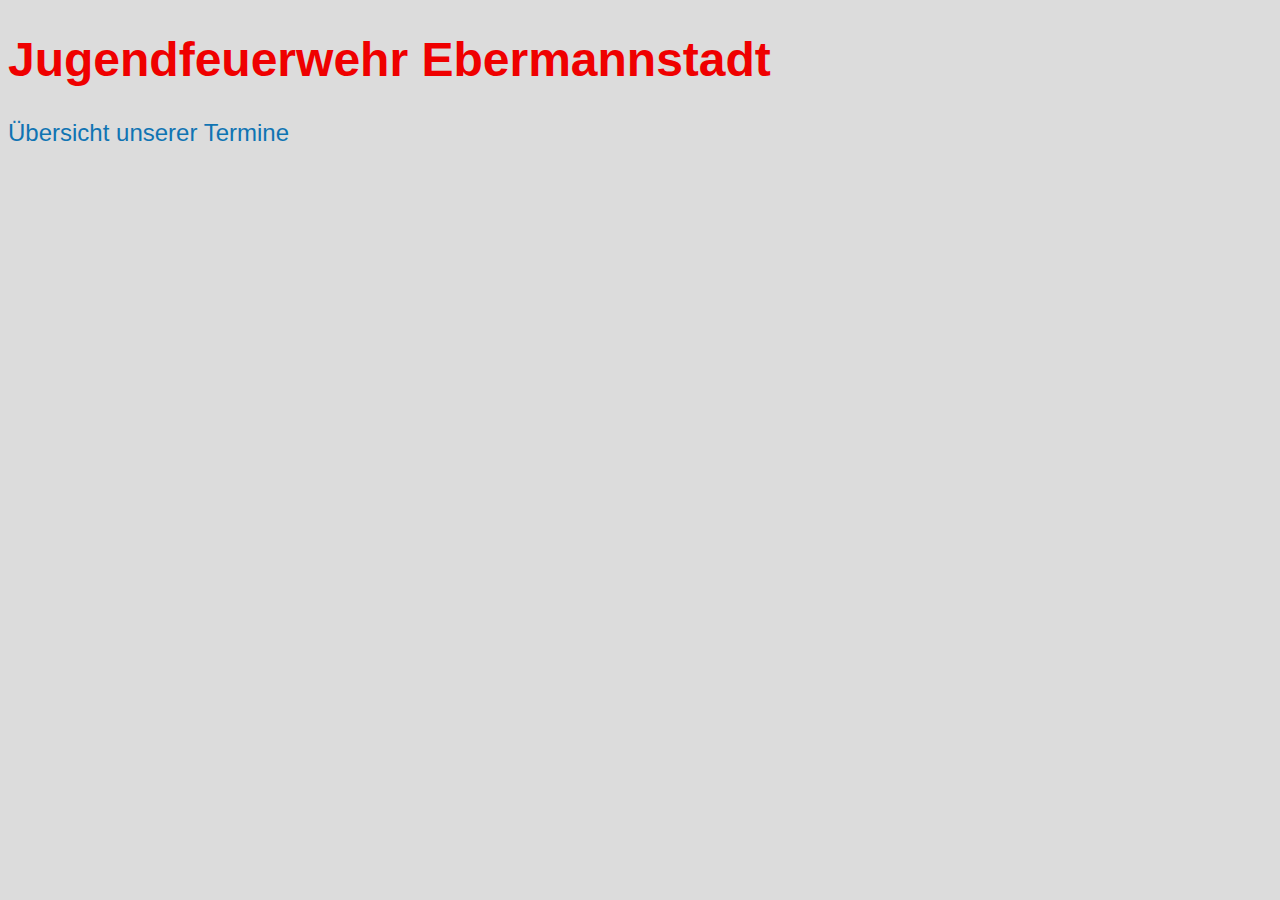
<file: index.html>
<!DOCTYPE html>
<header>
    <link rel="stylesheet" href="style.css">
    <link rel="functions" href="functions.js">
</header>



<body>
    <h1>Jugendfeuerwehr Ebermannstadt</h1>
    <p>
        <a href="Termine/Termine.html">Übersicht unserer Termine</a>
    </p>
</body>



<footer>

</footer>
</file>
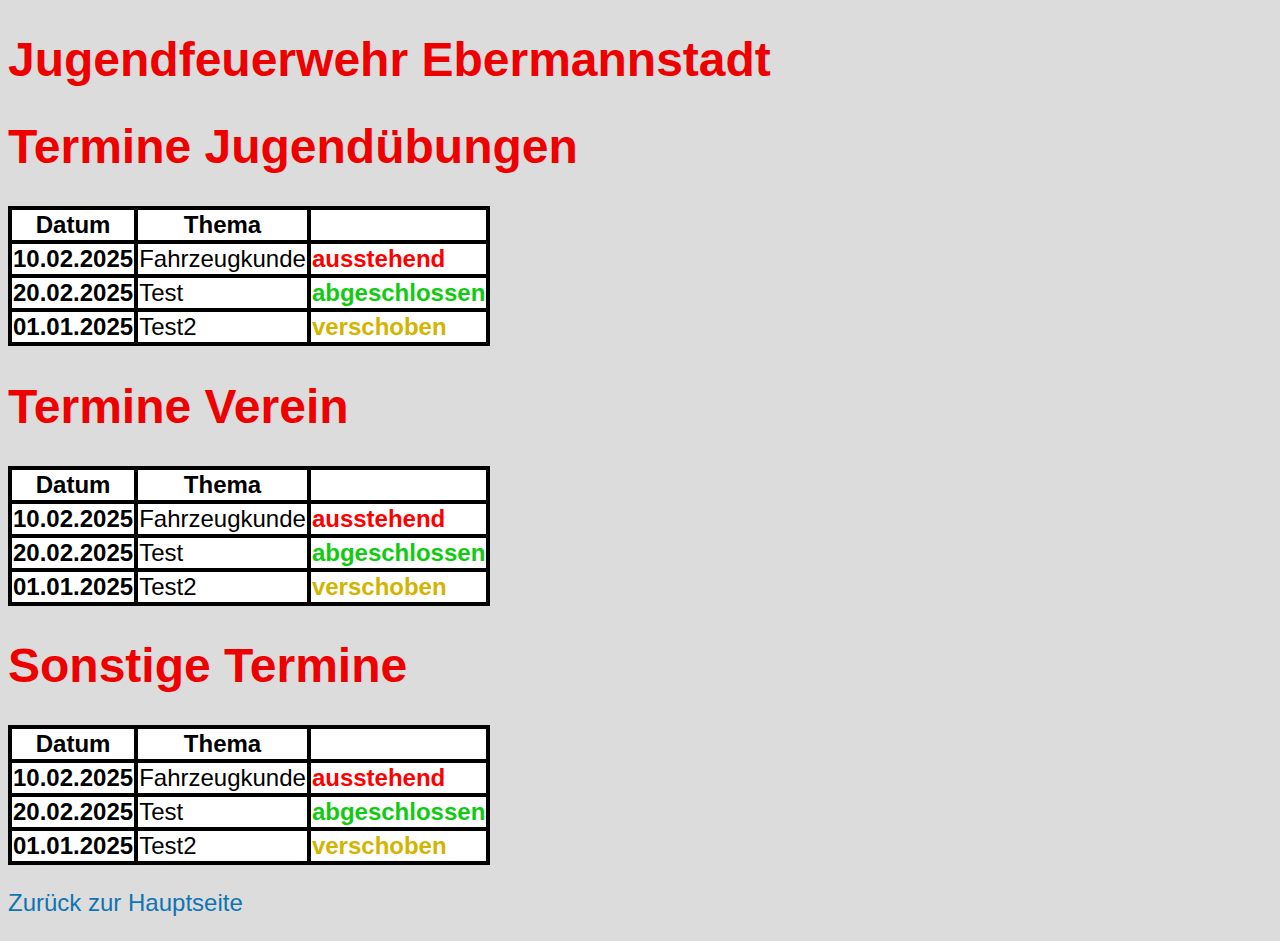
<file: Termine/Termine.html>
<!DOCTYPE html>
<header>
    <link rel="stylesheet" href="styleTermine.css">
</header>



<body>
    <h1>Jugendfeuerwehr Ebermannstadt</h1>
    <h1>Termine Jugendübungen</h1>
    <p>
        <table>
            <tr>
                <th>Datum</th>
                <th>Thema</th>
                <th>  </th>
            </tr>
            <tr>
                <td><strong>10.02.2025</strong></td>
                <td>Fahrzeugkunde</td>
                <td id="status_ausstehend"><strong>ausstehend</strong></td>
            </tr>
            <tr>
                <td><strong>20.02.2025</strong></td>
                <td>Test</td>
                <td id="status_abgeschlossen"><strong>abgeschlossen</strong></td>
            </tr>
            <tr>
                <td><strong>01.01.2025</strong></td>
                <td>Test2</td>
                <td id="status_verschoben"><strong>verschoben</strong></td>
            </tr>
        </table>
    </p>

    <h1>Termine Verein</h1>
    <p>
        <table>
            <tr>
                <th>Datum</th>
                <th>Thema</th>
                <th>  </th>
            </tr>
            <tr>
                <td><strong>10.02.2025</strong></td>
                <td>Fahrzeugkunde</td>
                <td id="status_ausstehend"><strong>ausstehend</strong></td>
            </tr>
            <tr>
                <td><strong>20.02.2025</strong></td>
                <td>Test</td>
                <td id="status_abgeschlossen"><strong>abgeschlossen</strong></td>
            </tr>
            <tr>
                <td><strong>01.01.2025</strong></td>
                <td>Test2</td>
                <td id="status_verschoben"><strong>verschoben</strong></td>
            </tr>
        </table>
    </p>

    <h1>Sonstige Termine</h1>
    <p>
        <table>
            <tr>
                <th>Datum</th>
                <th>Thema</th>
                <th>  </th>
            </tr>
            <tr>
                <td><strong>10.02.2025</strong></td>
                <td>Fahrzeugkunde</td>
                <td id="status_ausstehend"><strong>ausstehend</strong></td>
            </tr>
            <tr>
                <td><strong>20.02.2025</strong></td>
                <td>Test</td>
                <td id="status_abgeschlossen"><strong>abgeschlossen</strong></td>
            </tr>
            <tr>
                <td><strong>01.01.2025</strong></td>
                <td>Test2</td>
                <td id="status_verschoben"><strong>verschoben</strong></td>
            </tr>
        </table>
    </p>

</body>



<footer>
    <p>
        <a href="../index.html">Zurück zur Hauptseite</a>
    </p>
</footer>
</file>
<file: style.css>
html {
    background-color: rgb(220, 220, 220);
    font-size: 150%;
    color: black;
    font-family:Arial, Helvetica, sans-serif;
}

h1 {
    color: rgb(239, 0, 0);
}

a, a:visited, a:active, a:hover {
    color: rgb(16, 116, 179);
    text-decoration: none;
}
</file>
<file: Termine/styleTermine.css>
/*---------------*/
/*Main HTML style*/
/*---------------*/

html {
    background-color: rgb(220, 220, 220);
    font-size: 150%;
    color: black;
    font-family:Arial, Helvetica, sans-serif;
}

h1 {
    color: rgb(239, 0, 0);
}

a, a:visited, a:active, a:hover {
    color: rgb(16, 116, 179);
    text-decoration: none;
}

/*---------------*/
/* Tables, td and th */
/*---------------*/

table, th, td{
    border: 1px solid black;
}

table {
    background-color: black;
}

th, td{
    background-color: rgb(255, 255, 255);
}

/*---------------*/
/* ID-Values */
/*---------------*/

#status_abgeschlossen{
    color: rgb(18, 202, 18);
}

#status_ausstehend{
    color: red;
}

#status_verschoben{
    color: rgb(211, 180, 0);
}

#status_abgesagt{
    text-decoration: line-through;
}
</file>
